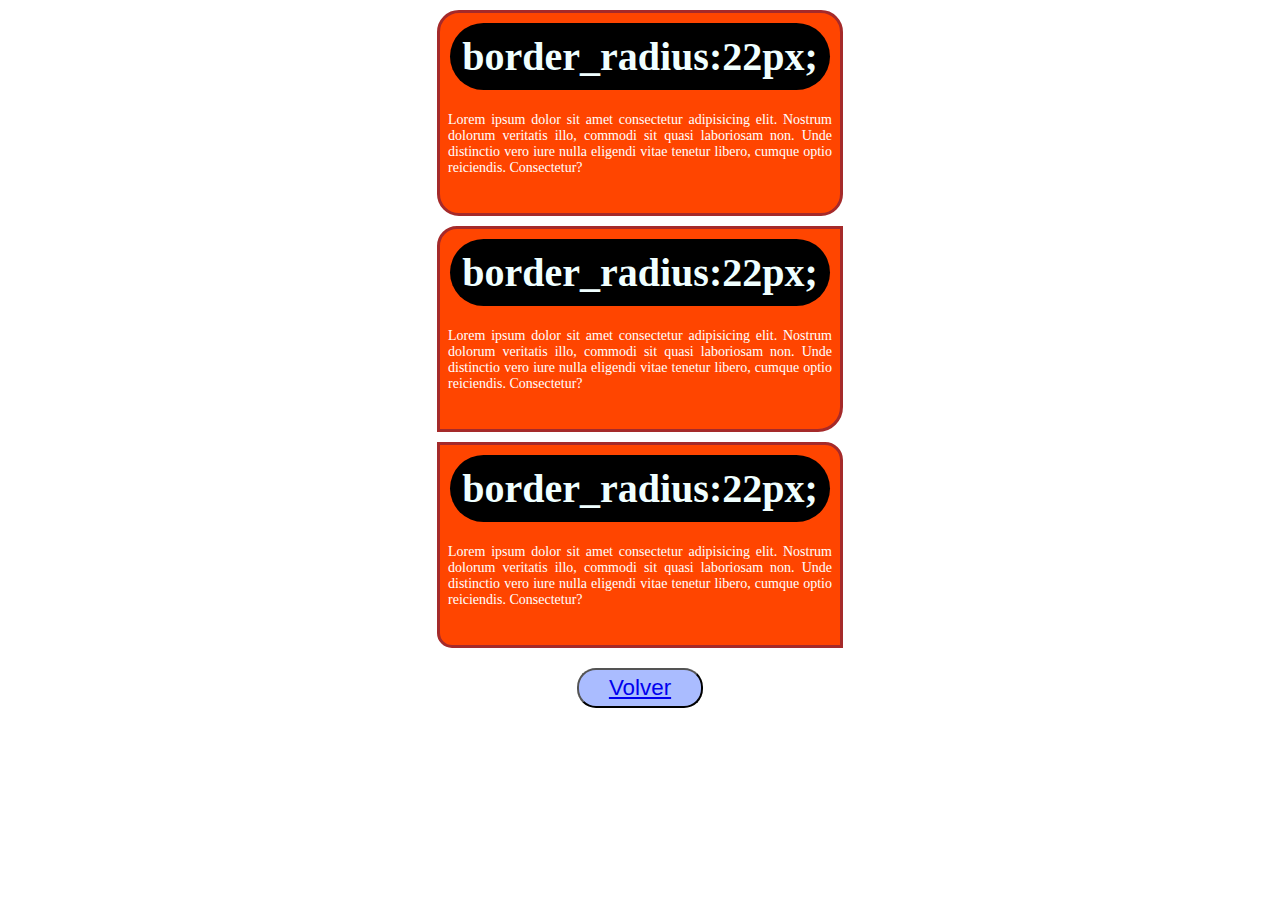
<file: Actividad11/borde_redondeado.html>
<!DOCTYPE html>
<html lang="es">
<head>
    <meta charset="UTF-8">
    <meta name="viewport" content="width=device-width, initial-scale=1.0">
    <title>Borde Redondeado</title>
    <link rel="stylesheet" href="css/redondeado.css">
    <link rel="stylesheet" href="css/boton.css">
</head>
<body>
    
    <div class="apartado1">
        <h1>border_radius:22px;</h1>
        <p>Lorem ipsum dolor sit amet consectetur adipisicing elit. Nostrum dolorum veritatis illo, commodi sit quasi laboriosam non. Unde distinctio vero iure nulla eligendi vitae tenetur libero, cumque optio reiciendis. Consectetur?</p>
    </div>

    <div class="apartado2">
        <h1>border_radius:22px;</h1>
        <p>Lorem ipsum dolor sit amet consectetur adipisicing elit. Nostrum dolorum veritatis illo, commodi sit quasi laboriosam non. Unde distinctio vero iure nulla eligendi vitae tenetur libero, cumque optio reiciendis. Consectetur?</p>
    </div>

    <div class="apartado3">
        <h1>border_radius:22px;</h1>
        <p>Lorem ipsum dolor sit amet consectetur adipisicing elit. Nostrum dolorum veritatis illo, commodi sit quasi laboriosam non. Unde distinctio vero iure nulla eligendi vitae tenetur libero, cumque optio reiciendis. Consectetur?</p>
    </div>

    <button><a href="../index.html">Volver</a></button>
</body>
</html>
</file>
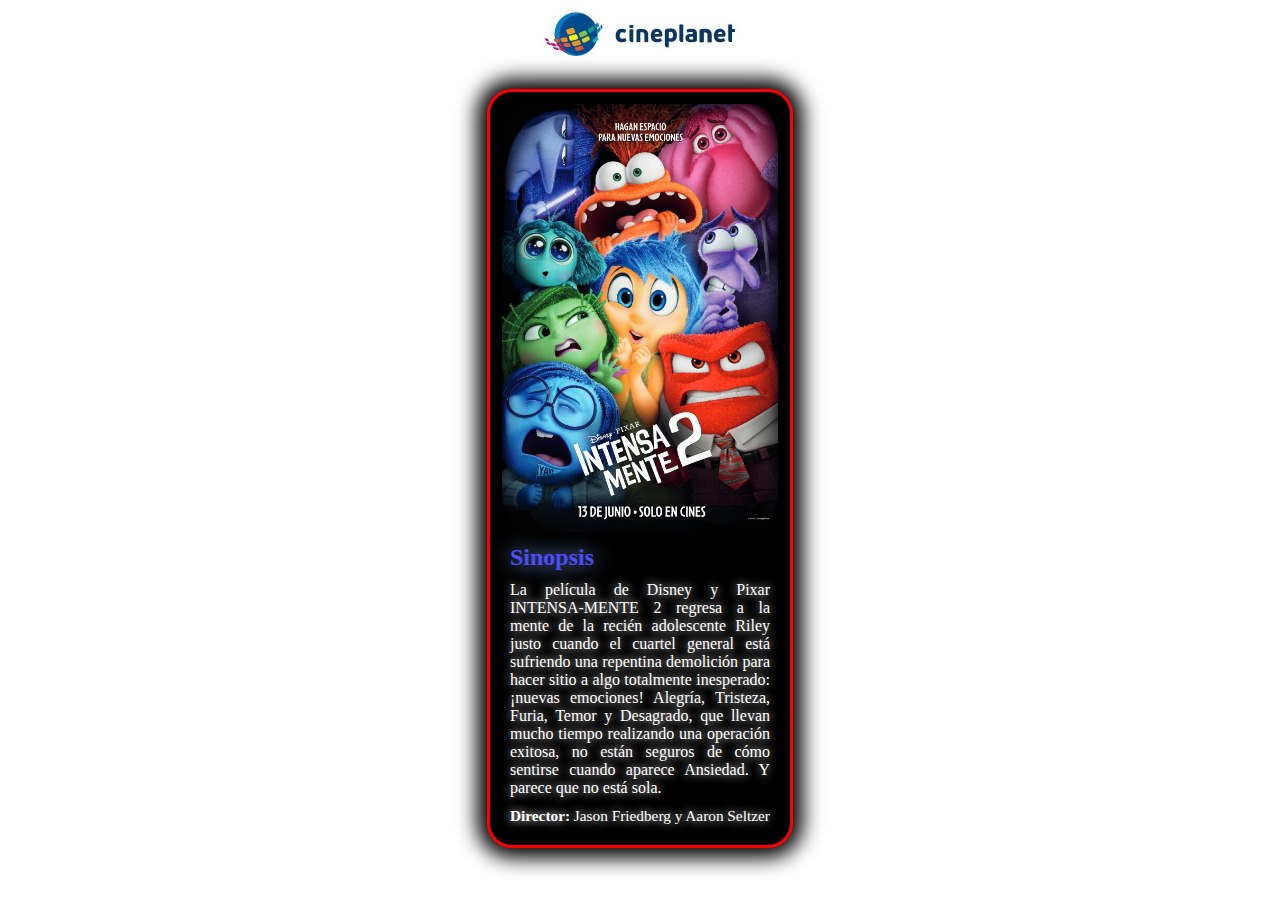
<file: Actividad11/cartelera.html>
<!DOCTYPE html>
<html lang="es">
<head>
    <meta charset="UTF-8">
    <meta name="viewport" content="width=device-width, initial-scale=1.0">
    <title>Cartelera</title>
    <link rel="stylesheet" href="css/cartelera.css">
    <link rel="stylesheet" href="css/boton.css">
</head>
<body>
    <a href="https://www.cineplanet.com.pe/" target="_blank"><img src="img/cineplanet.jpg" alt="cineplanet" width="200px" title="Ir Página"></a>
    <div class="caja">
        <a href="https://www.elpais.com.co/resizer/v2/PZJSFU5BQVHCXLRVZ6TETA437E.png?auth=6a24a16117bfdfbbab01cf03d4688382e6a7eae581a29ca7d2d2cd45bdb522aa&smart=true&quality=75&width=1280&fitfill=false" target="_blank"><img src="img/INTENSAMENTE2.jpg" alt="INTENSAMENTE2" title="Ver Pelicula"></a>
        <h2>Sinopsis</h2>
        <p>La película de Disney y Pixar INTENSA-MENTE 2 regresa a la mente de la recién adolescente Riley justo cuando 
            el cuartel general está sufriendo una repentina demolición para hacer sitio a algo totalmente inesperado:
             ¡nuevas emociones! Alegría, Tristeza, Furia, Temor y Desagrado, que llevan mucho tiempo realizando una operación exitosa, no están seguros de cómo sentirse cuando aparece Ansiedad. Y parece que no está sola.</p>
        <p style="font-size: 15.3px; padding-bottom: 10px;"><strong>Director: </strong>Jason Friedberg y Aaron Seltzer</p>
    </div>


</body>
</html>
</file>
<file: Actividad11/css/redondeado.css>
.apartado1{
    border: 3px solid brown;
    width: 400px;
    height: 200px;
    margin: 10px auto;
    background-color: orangered;
    /* Border Radius */
    border-radius: 22px;
}
h1{
    text-align: center;
    font-size: 40px;
    color: azure;
    background-color: black;
    width: 360px;
    padding: 10px;
    margin: 10px auto;
    border-radius: 40px;
}
p{
    padding: 8px;
    text-align: justify;
    color: white;
    font-family: Tahoma;
    font-size: 14px;
}


.apartado2{
    border: 3px solid brown;
    width: 400px;
    height: 200px;
    margin: 10px auto;
    background-color: orangered;
    /* Border Radius */
    border-top-left-radius: 20px;
    /* border-top-right-radius: 18px; */
    border-bottom-right-radius: 25px;
    /* border-bottom-left-radius: 15px; */
}

.apartado3{
    border: 3px solid brown;
    width: 400px;
    height: 200px;
    margin: 10px auto;
    background-color: orangered;
    /* Border Radius */
    /* border-radius: SupIzq, SupDer, SubDer, SubIzq */
    border-radius: 0px 18px 0px 15px;
}
</file>
<file: Actividad11/css/boton.css>
button{
    display: block; margin: 0 auto;
    margin-top: 20px;
    margin-bottom: 15px;
    padding: 5px 30px;
    font-size: 1.4rem;
    border-radius: 19px;
    background-color: rgb(170, 188, 255);
    font-family: 'Franklin Gothic Medium', 'Arial Narrow', Arial, sans-serif;
}
</file>
<file: Actividad11/css/cartelera.css>
*{
    margin: 0 auto;
}
.caja{
    margin: 0 auto;
    border: 3px solid red;
    border-radius: 25px;
    width: 300px;
    margin-top: 30px;
    margin-bottom: 30px;
    background-color: white;
    box-shadow: 0px 0px 20px 10px rgb(0, 0, 0);
    box-shadow: white inset;
    background-color: rgb(0, 0, 0);
}
.caja img{
    border: 2px solid black;
    border-radius: 10%;
    margin: 10px 10px;
    width: 276px;
}
.caja h2{
    color: rgb(76, 76, 255);
    text-shadow: 0 0 20px rgb(142, 182, 255);
}
.caja p{
    text-align: justify;
    margin: 10px 0;
    color: white;
    text-shadow: 0 0 10px white;
}
.caja h2, .caja p{
    padding: 0 20px;
}
img{
    display: block;
    margin: 0 auto;
    margin-top: 10px;
}
</file>
